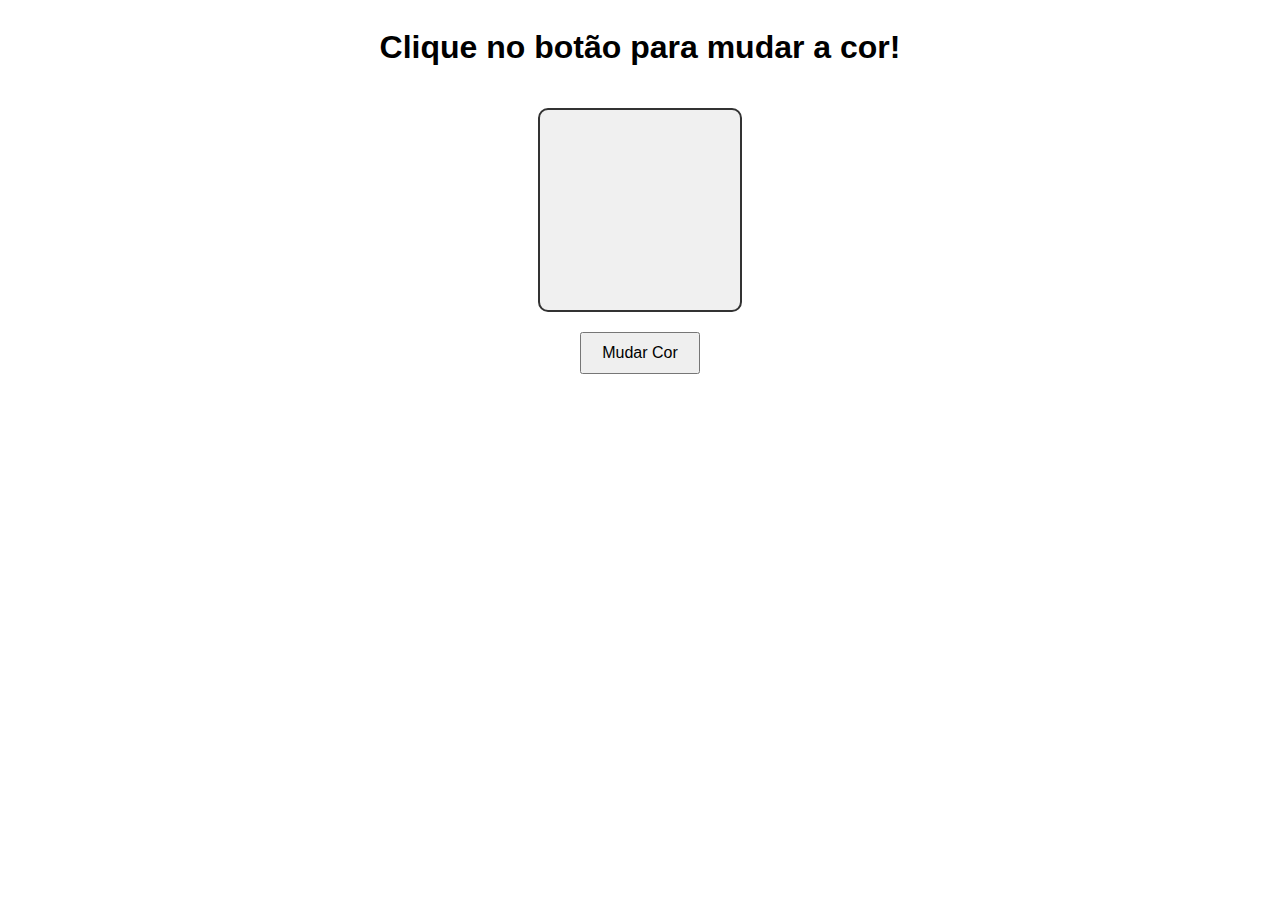
<file: botaoColorido/index.html>
<!DOCTYPE html>
<html lang="pt-br">
<head>
    <meta charset="UTF-8">
    <title>Trocador de Cores</title>
    <link rel="stylesheet" href="style.css">
</head>
<body>
    <h1>Clique no botão para mudar a cor!</h1>
    
    <div id="minhaCaixa"></div>

    <button onclick="mudarCor()">Mudar Cor</button>

    <script src="script.js"></script>
</body>
</html>
</file>
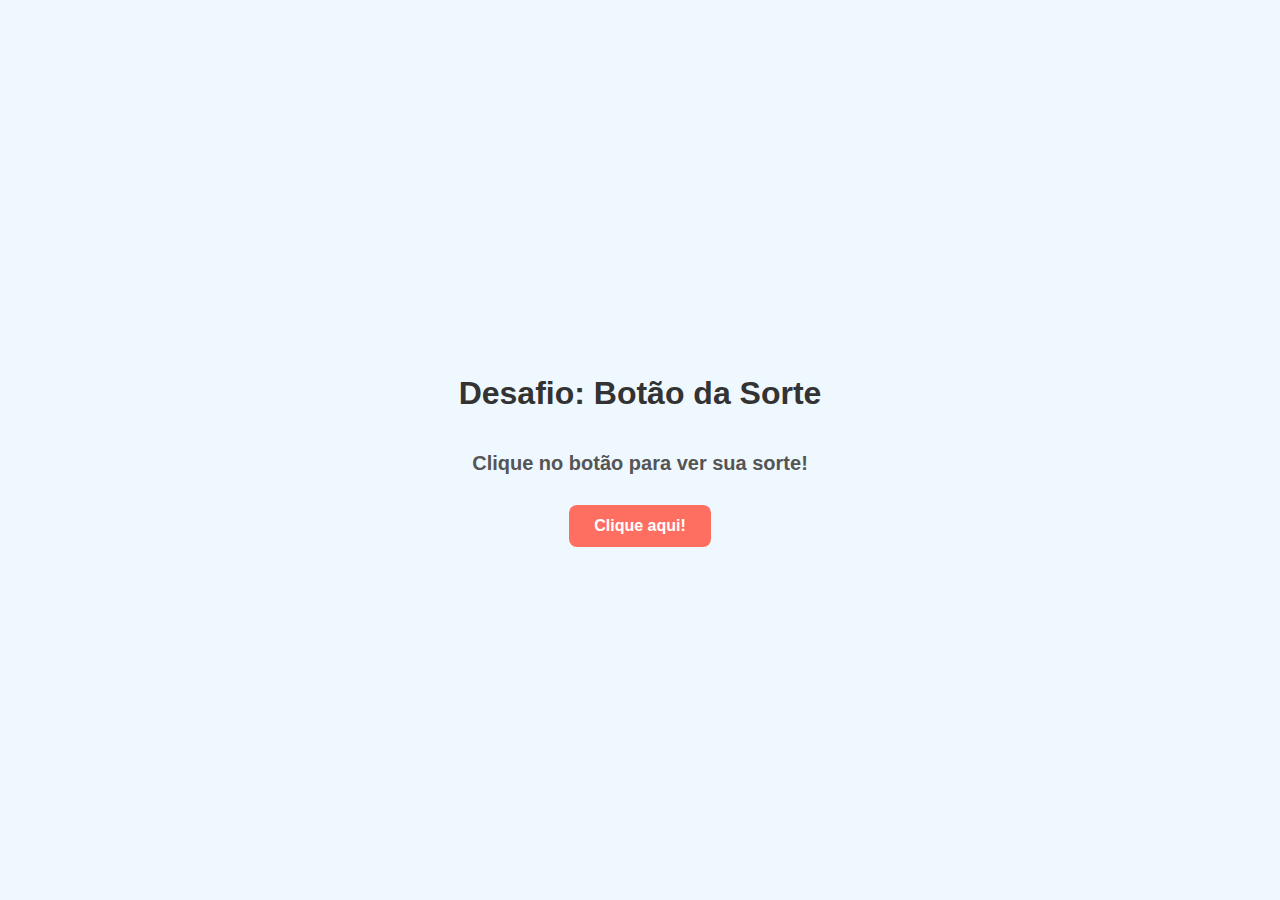
<file: botaoDaSorte/index.html>
<!DOCTYPE html>
<html lang="pt-BR">
<head>
  <meta charset="UTF-8">
  <title>Botão da Sorte</title>
  <!-- Link para o CSS -->
  <link rel="stylesheet" href="style.css">
</head>
<body>
  <h1>Desafio: Botão da Sorte</h1>
  
  <!-- Parágrafo onde a frase vai aparecer -->
  <p id="frase">Clique no botão para ver sua sorte!</p>
  
  <!-- Botão que dispara a função -->
  <button id="botao-sorte">Clique aqui!</button>
  
  <!-- Link para o JavaScript -->
  <script src="script.js"></script>
</body>
</html>
</file>
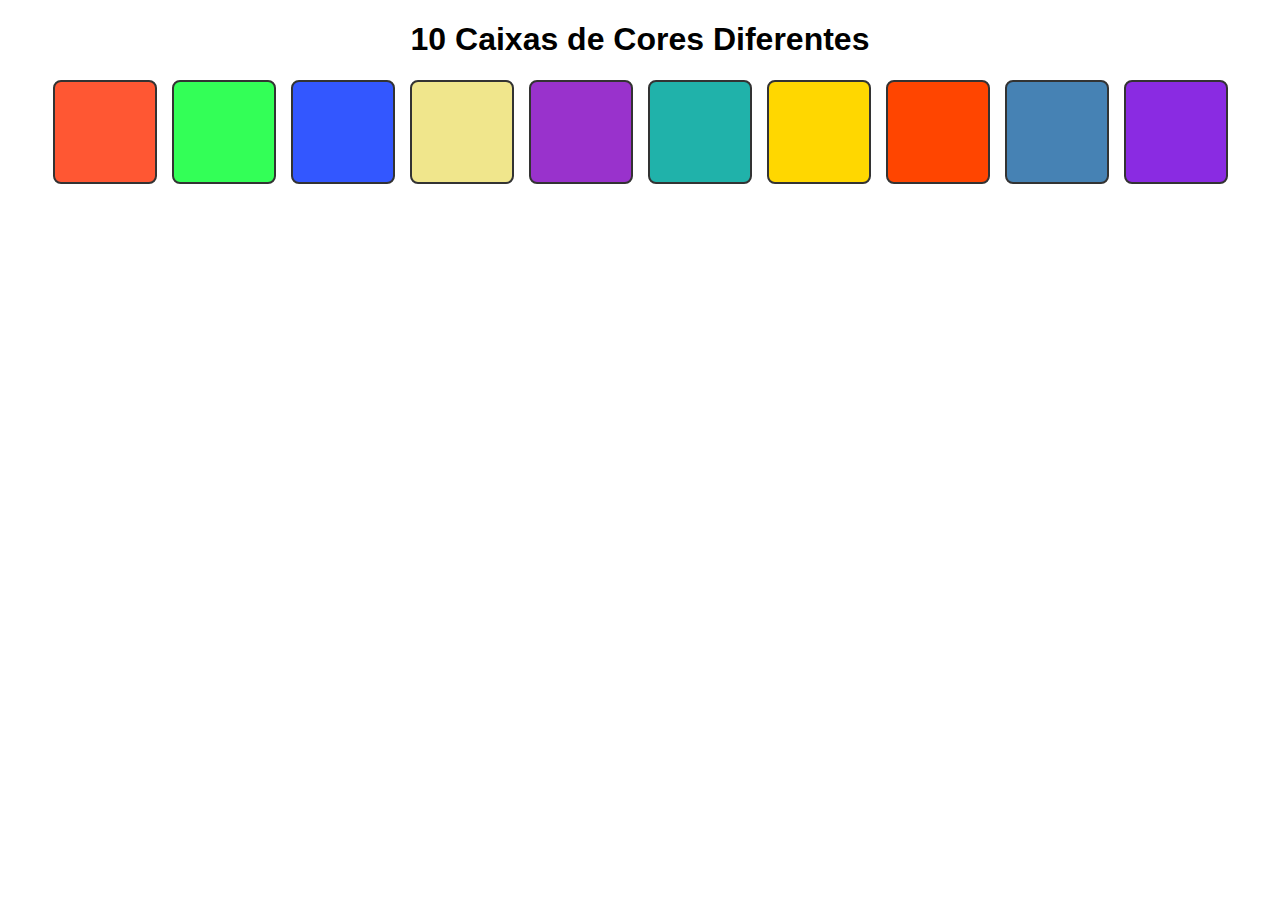
<file: caixasColoridas/index.html>
<!DOCTYPE html>
<html lang="pt-br">
<head>
    <meta charset="UTF-8">
    <title>Gerador de Caixas</title>
    <link rel="stylesheet" href="style.css">
</head>
<body>
    <h1>10 Caixas de Cores Diferentes</h1>
    
    <div id="container-caixas"></div>

    <script src="script.js"></script>
</body>
</html>
</file>
<file: botaoColorido/style.css>
body {
    display: flex;
    flex-direction: column;
    align-items: center;
    font-family: Arial, sans-serif;
}

#minhaCaixa {
    width: 200px;
    height: 200px;
    background-color: #f0f0f0; /* Cor inicial */
    border: 2px solid #333;
    border-radius: 10px;
    margin: 20px 0;
    transition: background-color 0.5s ease; /* Transição suave */
}

button {
    padding: 10px 20px;
    font-size: 16px;
    cursor: pointer;
}
</file>
<file: botaoDaSorte/style.css>
/* Centraliza todo o conteúdo da página */
body {
  display: flex;
  flex-direction: column;
  align-items: center;
  justify-content: center;
  height: 100vh;
  font-family: Arial, sans-serif;
  background-color: #f0f8ff; /* azul clarinho */
  margin: 0;
}

/* Estilo do título */
h1 {
  color: #333;
  margin-bottom: 20px;
}

/* Estilo do parágrafo */
#frase {
  font-size: 20px;
  font-weight: bold;
  margin-bottom: 30px;
  color: #555;
}

/* Estilo do botão */
#botao-sorte {
  padding: 12px 25px;
  font-size: 16px;
  font-weight: bold;
  color: white;
  background-color: #ff6f61; /* cor chamativa */
  border: none;
  border-radius: 8px;
  cursor: pointer;
  transition: background-color 0.3s, transform 0.2s;
}

/* Efeito ao passar o mouse */
#botao-sorte:hover {
  background-color: #ff4a3d;
  transform: scale(1.05); /* aumenta um pouquinho */
}

/* Efeito ao clicar */
#botao-sorte:active {
  transform: scale(0.95); /* dá efeito de clique */
}
</file>
<file: caixasColoridas/style.css>
body {
    font-family: Arial, sans-serif;
    text-align: center;
}

#container-caixas {
    display: flex;
    flex-wrap: wrap; /* Permite que as caixas quebrem para a próxima linha */
    justify-content: center;
    gap: 15px; /* Espaço entre as caixas */
    margin-top: 20px;
}

.caixa {
    width: 100px;
    height: 100px;
    border: 2px solid #333;
    border-radius: 8px;
}
</file>
